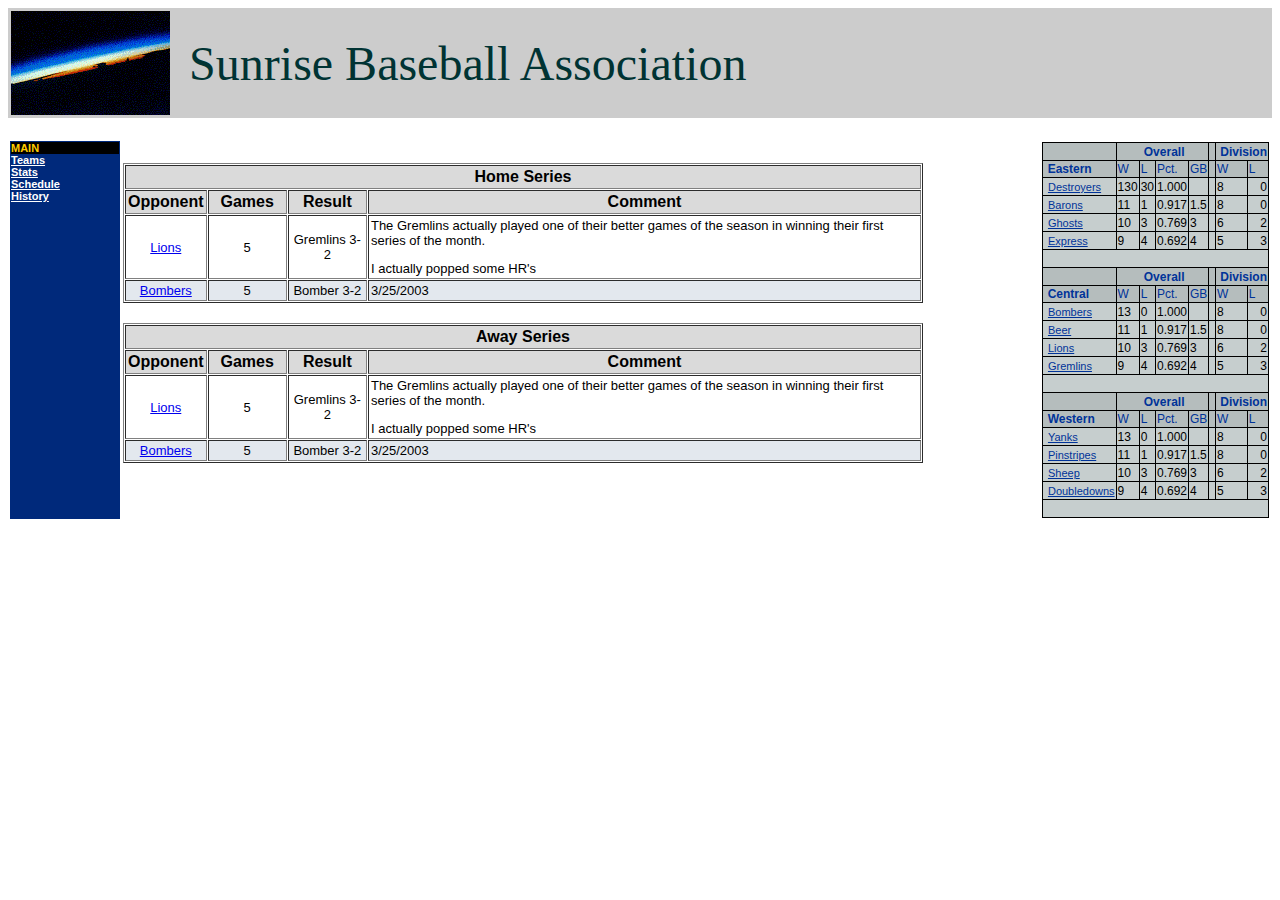
<file: legacyweb/site/Main.html>
<html>
<head>
<title>Sunrise Baseball Association</title>
<meta http-equiv="Content-Type" content="text/html; charset=iso-8859-1">
<link rel="stylesheet" href="BT_styles.css" type="text/css">
</head>

<body bgcolor="#FFFFFF" text="#000000">
<table bgcolor="#CCCCCC" width="100%" border="0">
  <tr>
    <td width="14%"><img src="sunrise-small.gif" width="159" height="104"></td>
    <td width="86%"><span class="yellowSmallText"><font face="Georgia, Times New Roman, Times, serif" size="7">Sunrise 
      Baseball Association</font></span></td>
  </tr>
</table>
<table width="100%" border="0">
  <tr>
    <td class="artBody" height="8">&nbsp;</td>
  </tr>
</table>
<table width="100%" border="0">
  <tr> 
    <td class="navCell" width="108" valign="top"> 
      <table border="0" width="108" cellspacing="0" cellpadding="0" bgcolor="#00297B">
        <tr> 
          <td bgcolor="#000000" class="yellowSmallTitles" align-"center">MAIN</td>
        </tr>
        <tr> 
          <td><a href="index.cfm" class="WhiteLinks">Teams</a></td>
        </tr>
        <tr>
          <td><a href="index.cfm" class="WhiteLinks">Stats</a></td>
        </tr>
        <tr>
          <td><a href="index.cfm" class="WhiteLinks">Schedule</a></td>
        </tr>
        <tr>
          <td><a href="index.cfm" class="WhiteLinks">History</a></td>
        </tr>
      </table>
    </td>
   <td valign="top"> 
      <table width = "100%" border="0" cellspacing="0" cellpadding="0">
        <tr> 
          <td bgcolor="#FFFFFF" class="tableHeaderText" align-"center">Features</td>
        </tr>
       	<tr>
       		<td>
				<table width="100%" border="0" cellspacing="0" cellpadding="0">
					<tr>
  						<td bgcolor="#FFFFFF" colspan="3">
   							<table width="800" border="1" cellspacing="1" cellpadding="2">
    							<tr>
     								<th colspan="4" bgcolor="#DADADA" align="center"><b>Home Series</b></th>
    							</tr>
    							<tr>
     								<th BGCOLOR="#DADADA" ALIGN="center" width="10%"><B>Opponent</B></th>
     								<th BGCOLOR="#DADADA" ALIGN="center" width="10%"><B>Games</B></th>
     								<th BGCOLOR="#DADADA" ALIGN="center" width="10%"><B>Result</B></th>
     								<th BGCOLOR="#DADADA" ALIGN="center" width="70%"><B>Comment</B></th>
    							</tr>
   								<tr> 
									<td BGCOLOR="#ffffff" align="center"><a href="search3.cgi?b=372&t=ar">Lions</a></td> 
									<td BGCOLOR="#ffffff" align="center">5</td> 
									<td BGCOLOR="#ffffff" align="center">Gremlins 3-2</td> 
									<td BGCOLOR="#ffffff">The Gremlins actually played one of their better games of the season in winning their first series of the month.  
	
	<p>I actually popped some HR's</td> 
  								</tr> 
  								<tr> 
									<td BGCOLOR="#E3E8EE" align="center"><a href="search3.cgi?b=372&t=ar">Bombers</a></td>
									<td BGCOLOR="#E3E8EE" align="center">5</td> 
									<td BGCOLOR="#E3E8EE" align="center">Bomber 3-2</td> 
									<td BGCOLOR="#E3E8EE">3/25/2003</td> 
  								</tr> 
							</table>
						</td>
					</tr>
                	<tr><!-- Double Spacer -->
                    	<td colspan="2" height="20"></td>
                	</tr>
					<tr>
						<td bgcolor="#FFFFFF" colspan="3">
   							<table width="800" border="1" cellspacing="1" cellpadding="2">
    							<tr>
     								
                      <th colspan="4" bgcolor="#DADADA" align="center">Away Series</th>
    							</tr>
    							<tr>
     								<th BGCOLOR="#DADADA" ALIGN="center" width="10%"><B>Opponent</B></th>
     								<th BGCOLOR="#DADADA" ALIGN="center" width="10%"><B>Games</B></th>
     								<th BGCOLOR="#DADADA" ALIGN="center" width="10%"><B>Result</B></th>
     								<th BGCOLOR="#DADADA" ALIGN="center" width="70%"><B>Comment</B></th>
    							</tr>
								<tr> 
									<td BGCOLOR="#ffffff" align="center"><a href="search3.cgi?b=372&t=ar">Lions</a></td> 
									<td BGCOLOR="#ffffff" align="center">5</td> 
									<td BGCOLOR="#ffffff" align="center">Gremlins 3-2</td> 
									<td BGCOLOR="#ffffff">The Gremlins actually played one of their better games of the season in winning their first series of the month.  
	
	<p>I actually popped some HR's</td> 
								</tr> 
								<tr> 
									<td BGCOLOR="#E3E8EE" align="center"><a href="search3.cgi?b=372&t=ar">Bombers</a></td>
									<td BGCOLOR="#E3E8EE" align="center">5</td> 
									<td BGCOLOR="#E3E8EE" align="center">Bomber 3-2</td> 
									<td BGCOLOR="#E3E8EE">3/25/2003</td> 
								</tr> 
   							</table>
  						</td>
 					</tr>
				</table>
			</td>
			</tr>
      </table>
    </td>
    <td width="214"> 
      <table border="0" cellpadding="0" cellspacing="0">
        <tr BGCOLOR="#000000"> 
          <td> 
            <table border="0" cellpadding="1" cellspacing="1">
              <tr bgcolor="#b5bdbd"> 
                <td>&nbsp;</td>
                <td colspan="4" align="center" class="BluetextBold">&nbsp;Overall</td>
                <td>&nbsp;</td>
                <td colspan="2" align="center" class="BluetextBold">&nbsp;Division</td>
              </tr>
              <tr bgcolor="#b5bdbd"> 
                <td width="40%" class="BluetextBold">&nbsp;Eastern</td>
                <td class="Bluetext">W</td>
                <td class="Bluetext">L</td>
                <td class="Bluetext">Pct.</td>
                <td class="Bluetext">GB</td>
                <td class="Bluetext">&nbsp;</td>
                <td class="Bluetext">W</td>
                <td class="Bluetext">L</td>
              </tr>
              <tr bgcolor="#c6cece"> 
                <td>&nbsp;<a href="/schedule/reportView.cfm?listing=2&sport=7&school=8&season=2002-2003" class="BlueLinks">Destroyers</a></td>
                <td class="BlackText">130</td>
                <td class="BlackText">30</td>
                <td class="BlackText" align="right">1.000</td>
                <td class="BlackText">&nbsp;</td>
                <td class="BlackText">&nbsp;</td>
                <td class="BlackText">8</td>
                <td class="BlackText" align="right">0</td>
              </tr>
              <tr bgcolor="#c6cece"> 
                <td>&nbsp;<a href="/schedule/reportView.cfm?listing=2&sport=7&school=8&season=2002-2003" class="BlueLinks">Barons</a></td>
                <td class="BlackText">11</td>
                <td class="BlackText">1</td>
                <td class="BlackText" align="right">0.917</td>
                <td class="BlackText">1.5</td>
                <td class="BlackText">&nbsp;</td>
                <td class="BlackText">8</td>
                <td class="BlackText" align="right">0</td>
              </tr>
              <tr bgcolor="#c6cece"> 
                <td>&nbsp;<a href="/schedule/reportView.cfm?listing=2&sport=7&school=8&season=2002-2003" class="BlueLinks">Ghosts</a></td>
                <td class="BlackText">10</td>
                <td class="BlackText">3</td>
                <td class="BlackText" align="right">0.769</td>
                <td class="BlackText">3</td>
                <td class="BlackText">&nbsp;</td>
                <td class="BlackText">6</td>
                <td class="BlackText" align="right">2</td>
              </tr>
              <tr bgcolor="#c6cece"> 
                <td>&nbsp;<a href="/schedule/reportView.cfm?listing=2&sport=7&school=8&season=2002-2003" class="BlueLinks">Express</a></td>
                <td class="BlackText">9</td>
                <td class="BlackText">4</td>
                <td class="BlackText" align="right">0.692</td>
                <td class="BlackText">4</td>
                <td class="BlackText">&nbsp;</td>
                <td class="BlackText">5</td>
                <td class="BlackText" align="right">3</td>
              </tr>
              <tr> 
                <td bgcolor="#c6cece" colspan="8">&nbsp;</td>
              </tr>
              <tr bgcolor="#b5bdbd"> 
                <td>&nbsp;</td>
                <td colspan="4" align="center" class="BluetextBold">&nbsp;Overall</td>
                <td>&nbsp;</td>
                <td colspan="2" align="center" class="BluetextBold">&nbsp;Division</td>
              </tr>
              <tr bgcolor="#b5bdbd"> 
                <td width="40%" class="BluetextBold">&nbsp;Central</td>
                <td class="Bluetext">W</td>
                <td class="Bluetext">L</td>
                <td class="Bluetext">Pct.</td>
                <td class="Bluetext">GB</td>
                <td class="Bluetext">&nbsp;</td>
                <td class="Bluetext">W</td>
                <td class="Bluetext">L</td>
              </tr>
              <tr bgcolor="#c6cece"> 
                <td>&nbsp;<a href="/schedule/reportView.cfm?listing=2&sport=7&school=8&season=2002-2003" class="BlueLinks">Bombers</a></td>
                <td class="BlackText">13</td>
                <td class="BlackText">0</td>
                <td class="BlackText" align="right">1.000</td>
                <td class="BlackText">&nbsp;</td>
                <td class="BlackText">&nbsp;</td>
                <td class="BlackText">8</td>
                <td class="BlackText" align="right">0</td>
              </tr>
              <tr bgcolor="#c6cece"> 
                <td>&nbsp;<a href="/schedule/reportView.cfm?listing=2&sport=7&school=8&season=2002-2003" class="BlueLinks">Beer</a></td>
                <td class="BlackText">11</td>
                <td class="BlackText">1</td>
                <td class="BlackText" align="right">0.917</td>
                <td class="BlackText">1.5</td>
                <td class="BlackText">&nbsp;</td>
                <td class="BlackText">8</td>
                <td class="BlackText" align="right">0</td>
              </tr>
              <tr bgcolor="#c6cece"> 
                <td>&nbsp;<a href="/schedule/reportView.cfm?listing=2&sport=7&school=8&season=2002-2003" class="BlueLinks">Lions</a></td>
                <td class="BlackText">10</td>
                <td class="BlackText">3</td>
                <td class="BlackText" align="right">0.769</td>
                <td class="BlackText">3</td>
                <td class="BlackText">&nbsp;</td>
                <td class="BlackText">6</td>
                <td class="BlackText" align="right">2</td>
              </tr>
              <tr bgcolor="#c6cece"> 
                <td>&nbsp;<a href="/schedule/reportView.cfm?listing=2&sport=7&school=8&season=2002-2003" class="BlueLinks">Gremlins</a></td>
                <td class="BlackText">9</td>
                <td class="BlackText">4</td>
                <td class="BlackText" align="right">0.692</td>
                <td class="BlackText">4</td>
                <td class="BlackText">&nbsp;</td>
                <td class="BlackText">5</td>
                <td class="BlackText" align="right">3</td>
              </tr>
              <tr> 
                <td bgcolor="#c6cece" colspan="8">&nbsp;</td>
              </tr>
              <tr bgcolor="#b5bdbd"> 
                <td>&nbsp;</td>
                <td colspan="4" align="center" class="BluetextBold">&nbsp;Overall</td>
                <td>&nbsp;</td>
                <td colspan="2" align="center" class="BluetextBold">&nbsp;Division</td>
              </tr>
              <tr bgcolor="#b5bdbd"> 
                <td width="40%" class="BluetextBold">&nbsp;Western</td>
                <td class="Bluetext">W</td>
                <td class="Bluetext">L</td>
                <td class="Bluetext">Pct.</td>
                <td class="Bluetext">GB</td>
                <td class="Bluetext">&nbsp;</td>
                <td class="Bluetext">W</td>
                <td class="Bluetext">L</td>
              </tr>
              <tr bgcolor="#c6cece"> 
                <td>&nbsp;<a href="/schedule/reportView.cfm?listing=2&sport=7&school=8&season=2002-2003" class="BlueLinks">Yanks</a></td>
                <td class="BlackText">13</td>
                <td class="BlackText">0</td>
                <td class="BlackText" align="right">1.000</td>
                <td class="BlackText">&nbsp;</td>
                <td class="BlackText">&nbsp;</td>
                <td class="BlackText">8</td>
                <td class="BlackText" align="right">0</td>
              </tr>
              <tr bgcolor="#c6cece"> 
                <td>&nbsp;<a href="/schedule/reportView.cfm?listing=2&sport=7&school=8&season=2002-2003" class="BlueLinks">Pinstripes</a></td>
                <td class="BlackText">11</td>
                <td class="BlackText">1</td>
                <td class="BlackText" align="right">0.917</td>
                <td class="BlackText">1.5</td>
                <td class="BlackText">&nbsp;</td>
                <td class="BlackText">8</td>
                <td class="BlackText" align="right">0</td>
              </tr>
              <tr bgcolor="#c6cece"> 
                <td>&nbsp;<a href="/schedule/reportView.cfm?listing=2&sport=7&school=8&season=2002-2003" class="BlueLinks">Sheep</a></td>
                <td class="BlackText">10</td>
                <td class="BlackText">3</td>
                <td class="BlackText" align="right">0.769</td>
                <td class="BlackText">3</td>
                <td class="BlackText">&nbsp;</td>
                <td class="BlackText">6</td>
                <td class="BlackText" align="right">2</td>
              </tr>
              <tr bgcolor="#c6cece"> 
                <td>&nbsp;<a href="/schedule/reportView.cfm?listing=2&sport=7&school=8&season=2002-2003" class="BlueLinks">Doubledowns</a></td>
                <td class="BlackText">9</td>
                <td class="BlackText">4</td>
                <td class="BlackText" align="right">0.692</td>
                <td class="BlackText">4</td>
                <td class="BlackText">&nbsp;</td>
                <td class="BlackText">5</td>
                <td class="BlackText" align="right">3</td>
              </tr>
              <tr> 
                <td bgcolor="#c6cece" colspan="8">&nbsp;</td>
              </tr>
            </table>
          </td>
        </tr>
      </table>
    </td>
  </tr>
</table>
</body>
</html>
</file>
<file: legacyweb/site/BT_styles.css>
PRE {font-family:monospaced;}

body {
	background-repeat : no-repeat;
	font-family: Arial, Helvetica, sans-serif;
	font-size:13px;
	font-weight: normal;
	/*background-color : #000000;*/
}

body.artBody {
	background-repeat : no-repeat;
	font-family: Arial, Helvetica, sans-serif;
	font-size:13px;
	font-weight: normal;
	background-color : #ffffff;
}

p {
	font-family: Arial, Helvetica, sans-serif;
	font-size:13px;
	font-weight: normal;
}

td {
	font-family: Arial, Helvetica, sans-serif;
	font-size:13px;
	font-weight: normal;
}

div {
	font-family: Arial, Helvetica, sans-serif;
	font-size:13px;
	font-weight: normal;
}

.navCell{
	background-color : #00297B;
}

.bgcolor2   { background-color: #ffcc00 }

/*.BlackSmallLink {
	font-family: Arial, Helvetica, sans-serif;
	font-size: 10px;
	font-weight: normal;
	color: #000000;
	text-decoration : none;
}*/

A.BlackSmallLink {
	font-family: Arial, Helvetica, sans-serif;
	font-size: 10px;
	font-weight: normal;
	color: #000000;
	text-decoration : none;
}

A.BlackSmallLink:hover {
	font-family: Arial, Helvetica, sans-serif;
	font-size: 10px;
	font-weight: normal;
	color: #000000;
	text-decoration : underline;
}

.BlackSmallText {
	font-family: Arial, Helvetica, sans-serif;
	font-size: 10px;
	font-weight: normal;
	color: #000000;
}
/*.BlueLinks {
	font-family: Arial, Helvetica, sans-serif;
	font-size: 11px;
	font-weight: normal;
	color: #003399;
	text-decoration: underline;
}*/

A.BlueLinks {
	font-family: Arial, Helvetica, sans-serif;
	font-size: 11px;
	font-weight: normal;
	color: #003399;
	text-decoration: underline;
}

A.BlueLinks:visited {
	font-family: Arial, Helvetica, sans-serif;
	font-size: 11px;
	font-weight: normal;
	color: #003399;
	text-decoration: underline;
}

A.BlueLinks:hover {
	font-family: Arial, Helvetica, sans-serif;
	font-size: 11px;
	font-weight: normal;
	color: #003399;
	text-decoration: underline;
}

.Bluetext {
	font-family: Arial, Helvetica, sans-serif;
	font-size: 12px;
	font-weight: normal;
	color : #003399;
}

.BluetextBold {
	font-family: Arial, Helvetica, sans-serif;
	font-size: 12px;
	font-weight: bold;
	color: #003399;
}

.Whitetext {
	font-family: Arial, Helvetica, sans-serif;
	font-size: 12px;
	font-weight: normal;
	color: #FFFFFF;
}

.WhitetextBold {
	font-family: Arial, Helvetica, sans-serif;
	font-size: 12px;
	font-weight: bold;
	color: #FFFFFF;
}

.WhiteTitletext {
	font-family: Arial, Helvetica, sans-serif;
	font-size: 16px;
	font-weight: bold;
	color: #FFFFFF;
}


.Blacktext {
	font-family: Arial, Helvetica, sans-serif;
	font-size: 12px;
	font-weight: normal;
	color: #000000;
}

.BlacktextBold {
	font-family: Arial, Helvetica, sans-serif;
	font-size: 12px;
	font-weight: bold;
	color: #000000;
}

.Featuretext {
	font-family: Arial, Helvetica, sans-serif;
	font-size: 13px;
	font-weight: normal;
	color: #000000;
}

.FeatureTextBold {
	font-family: Arial, Helvetica, sans-serif;
	font-size: 13px;
	font-weight: bold;
	color: #000000;
}

.BlueTitles{
	font-family: Arial, Helvetica, sans-serif;
	font-size: 18px;
	font-weight: bold;
	color: #003399;
}

/*.FeatureBlueLinks {
	font-family: Arial, Helvetica, sans-serif;
	font-size: 12px;
	font-weight: bold;
	color: #003399;
	text-decoration: underline;
}*/

A.FeatureBlueLinks {
	font-family: Arial, Helvetica, sans-serif;
	font-size: 12px;
	font-weight: bold;
	color: #003399;
	text-decoration: underline;
}

A.FeatureBlueLinks:hover {
	font-family: Arial, Helvetica, sans-serif;
	font-size: 12px;
	font-weight: bold;
	color: #003399;
	text-decoration: underline;
}

A.FeatureBlueLinks:visited {
	font-family: Arial, Helvetica, sans-serif;
	font-size: 12px;
	font-weight: bold;
	color: #003399;
	text-decoration: underline;
}

/*.LBlueSmallText {
	font-family: Arial, Helvetica, sans-serif;
	font-size: 10px;
	font-weight: normal;
	color: #C6DEFF;
}*/

A.LBlueSmallText {
	font-family: Arial, Helvetica, sans-serif;
	font-size: 10px;
	font-weight: normal;
	color: #C6DEFF;
}

A.LBlueSmallText:hover{
	font-family: Arial, Helvetica, sans-serif;
	font-size: 10px;
	font-weight: normal;
	color: #C6DEFF;
}

A.LBlueSmallText:visited {
	font-family: Arial, Helvetica, sans-serif;
	font-size: 10px;
	font-weight: normal;
	color: #C6DEFF;
}

.tableHeaderText{
	font-family: Arial, Helvetica, sans-serif;
	font-size: 18px;
	font-weight: bold;
	color: #FFFFFF; 
	text-align: center
}
.tableText {
	font-family: Arial, Helvetica, sans-serif;
	font-size: 12px;
	font-weight: normal;
	color: #FFFFFF;
}
.WhiteDateText {
	font-family: Arial, Helvetica, sans-serif;
	font-weight : bold;
	font-style : normal;
	font-size: 12px;
	color: #FFFFFF;
}
.WhiteInnerTableTitleBold {
	font-family: Arial, Helvetica, sans-serif;
	font-size: 12px;
	font-weight: bold;
	color: #FFFFFF;
}
/*.WhiteLinks {
	font-family: Arial, Helvetica, sans-serif;
	font-size: 11px;
	font-weight: bold;
	color: #FFFFFF;
	text-decoration: underline;
}*/
A.WhiteLinks {
	font-family: Arial, Helvetica, sans-serif;
	font-size: 11px;
	font-weight: bold;
	color: #FFFFFF;
	text-decoration: underline;
}
A.WhiteLinks:visited {
	font-family: Arial, Helvetica, sans-serif;
	font-size: 11px;
	font-weight: bold;
	color: #FFFFFF;
	text-decoration: underline;
}
A.WhiteLinks:hover{
	font-family: Arial, Helvetica, sans-serif;
	font-size: 11px;
	font-weight: bold;
	color: #FFFFFF;
	text-decoration: underline;
}
/*.WhiteLinksPicked {
	font-family: Arial, Helvetica, sans-serif;
	font-size: 11px;
	font-weight: bold;
	color: #FFCC00;
	text-decoration: underline;
}*/
A.WhiteLinksPicked {
	font-family: Arial, Helvetica, sans-serif;
	font-size: 11px;
	font-weight: bold;
	color: #FFCC00;
	text-decoration: underline;
}
A.WhiteLinksPicked:visited {
	font-family: Arial, Helvetica, sans-serif;
	font-size: 11px;
	font-weight: bold;
	color: #FFCC00;
	text-decoration: underline;
}
A.WhiteLinksPicked:hover {
	font-family: Arial, Helvetica, sans-serif;
	font-size: 11px;
	font-weight: bold;
	color: #FFCC00;
	text-decoration: underline;
}
td.WhiteSmallText {
	font-family: Arial, Helvetica, sans-serif;
	font-size: 10px;
	font-weight: normal;
	text-decoration : none;
	color: #FFFFFF;
}
A.WhiteSmallText {
	font-family: Arial, Helvetica, sans-serif;
	font-size: 10px;
	font-weight: normal;
	text-decoration : none;
	color: #FFFFFF;
}

a.WhiteSmallText:hover {
	font-family: Arial, Helvetica, sans-serif;
	font-size: 10px;
	font-weight: normal;
	text-decoration : underline;
	color: #FFFFFF;
}

/*.WhiteTitleBold {
	font-family: Arial, Helvetica, sans-serif;
	font-size: 19px;
	font-weight: bold;
	color: #FFFFFF;
	text-decoration : none;
}*/

td.WhiteTitleBold {
	font-family: Arial, Helvetica, sans-serif;
	font-size: 19px;
	font-weight: bold;
	color: #FFFFFF;
	text-decoration : none;
}

A.WhiteTitleBold {
	font-family: Arial, Helvetica, sans-serif;
	font-size: 12px;
	font-weight: bold;
	color: #003366;
	text-decoration : underline;
}
A.WhiteTitleBold:visited {
	font-family: Arial, Helvetica, sans-serif;
	font-size: 19px;
	font-weight: bold;
	color: #FFFFFF;
	text-decoration : none;
}
A.WhiteTitleBold:hover {
	font-family: Arial, Helvetica, sans-serif;
	font-size: 19px;
	font-weight: bold;
	color: #FFFFFF;
	text-decoration : none;
}
/*.yellowLinks {
	font-family: Arial, Helvetica, sans-serif;
	font-size: 10px;
	font-weight: normal;
	color: #FFCC00;
	text-decoration: underline;
}*/
A.yellowLinks {
	font-family: Arial, Helvetica, sans-serif;
	font-size: 10px;
	font-weight: normal;
	color: #FFCC00;
	text-decoration: underline;
}
a.yellowLinks:hover {
	font-family: Arial, Helvetica, sans-serif;
	font-size: 10px;
	font-weight: normal;
	color: #ffed85;
	text-decoration: underline;
}
.yellowSmallText{
	font-family: Arial, Helvetica, sans-serif;
	font-size: 10px;
	font-weight: normal;
	color: #003333;
}
/*.YellowTitles {
	font-family: Arial, Helvetica, sans-serif;
	font-size: 18px;
	font-weight: bold;
	color: #FFCC00;
}*/
a.YellowTitles {
	font-family: Arial, Helvetica, sans-serif;
	font-size: 18px;
	font-weight: bold;
	color: #FFCC00;
}
a.YellowTitles:hover {
	font-family: Arial, Helvetica, sans-serif;
	font-size: 18px;
	font-weight: bold;
	color: #ffed85;
}
a.YellowTitles16 {
	font-family: Arial, Helvetica, sans-serif;
	font-size: 20px;
	font-weight: bold;
	color: #FFCC00;
; text-decoration: underline
}
a.YellowTitles16:hover {
	font-family: Arial, Helvetica, sans-serif;
	font-size: 20px;
	font-weight: bold;
	color: #ffed85;
}
a.YellowTitles18 {
	font-family: Arial, Helvetica, sans-serif;
	font-size: 22px;
	font-weight: bold;
	color: #FFCC00;
; background-color: #99FFFF
}
a.YellowTitles18:hover {
	font-family: Arial, Helvetica, sans-serif;
	font-size: 22px;
	font-weight: bold;
	color: #ffed85;
}
td.yellowSmallTitles {
	font-family: Arial, Helvetica, sans-serif;
	font-size: 11px;
	font-weight: bold;
	color: #FFCC00;
}
a.yellowSmallTitles {
	font-family: Arial, Helvetica, sans-serif;
	font-size: 11px;
	font-weight: bold;
	color: #FFCC00;
}
a.yellowSmallTitles:hover {
	font-family: Arial, Helvetica, sans-serif;
	font-size: 11px;
	font-weight: bold;
	color: #ffed85;
}
</file>
